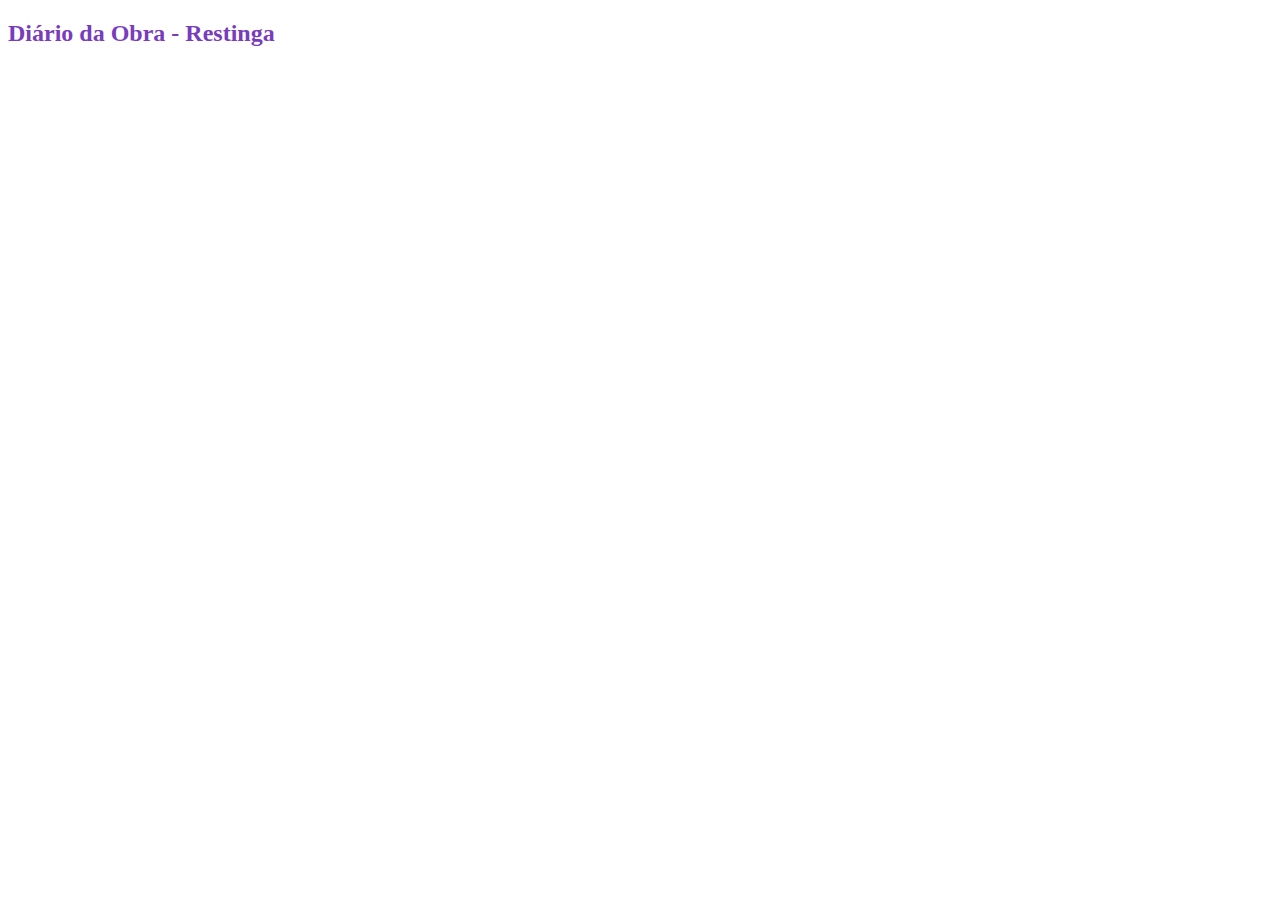
<file: diario da obra/index.html>
<!DOCTYPE html>
<html lang="pt-BR">
<head>
    <meta charset="UTF-8">
    <meta name="viewport" content="width=device-width, initial-scale=1.0">
    <title>Dados da Planilha</title>
    <script src="./scritpt.js"></script>
    <style>

        h2{
            color: #793CBD;
        }

        table {
            width: 100%;
            border-collapse: collapse;
            margin-top: 20px;
        }
        th, td {
            border: 1px solid #ddd;
            padding: 8px;
            text-align: left;
            background-color: #fff;
            color: #793CBD;
            text-align: center;
        }
        th {
            background-color: #793CBD;
            color: white;
        }
    </style>
</head>
<body>

    <h2>Diário da Obra - Restinga</h2>
    <table id="dataTable">
        <thead>
            <tr id="tableHeader"></tr>
        </thead>
        <tbody id="tableBody"></tbody>
    </table>

</body>
</html>
</file>
